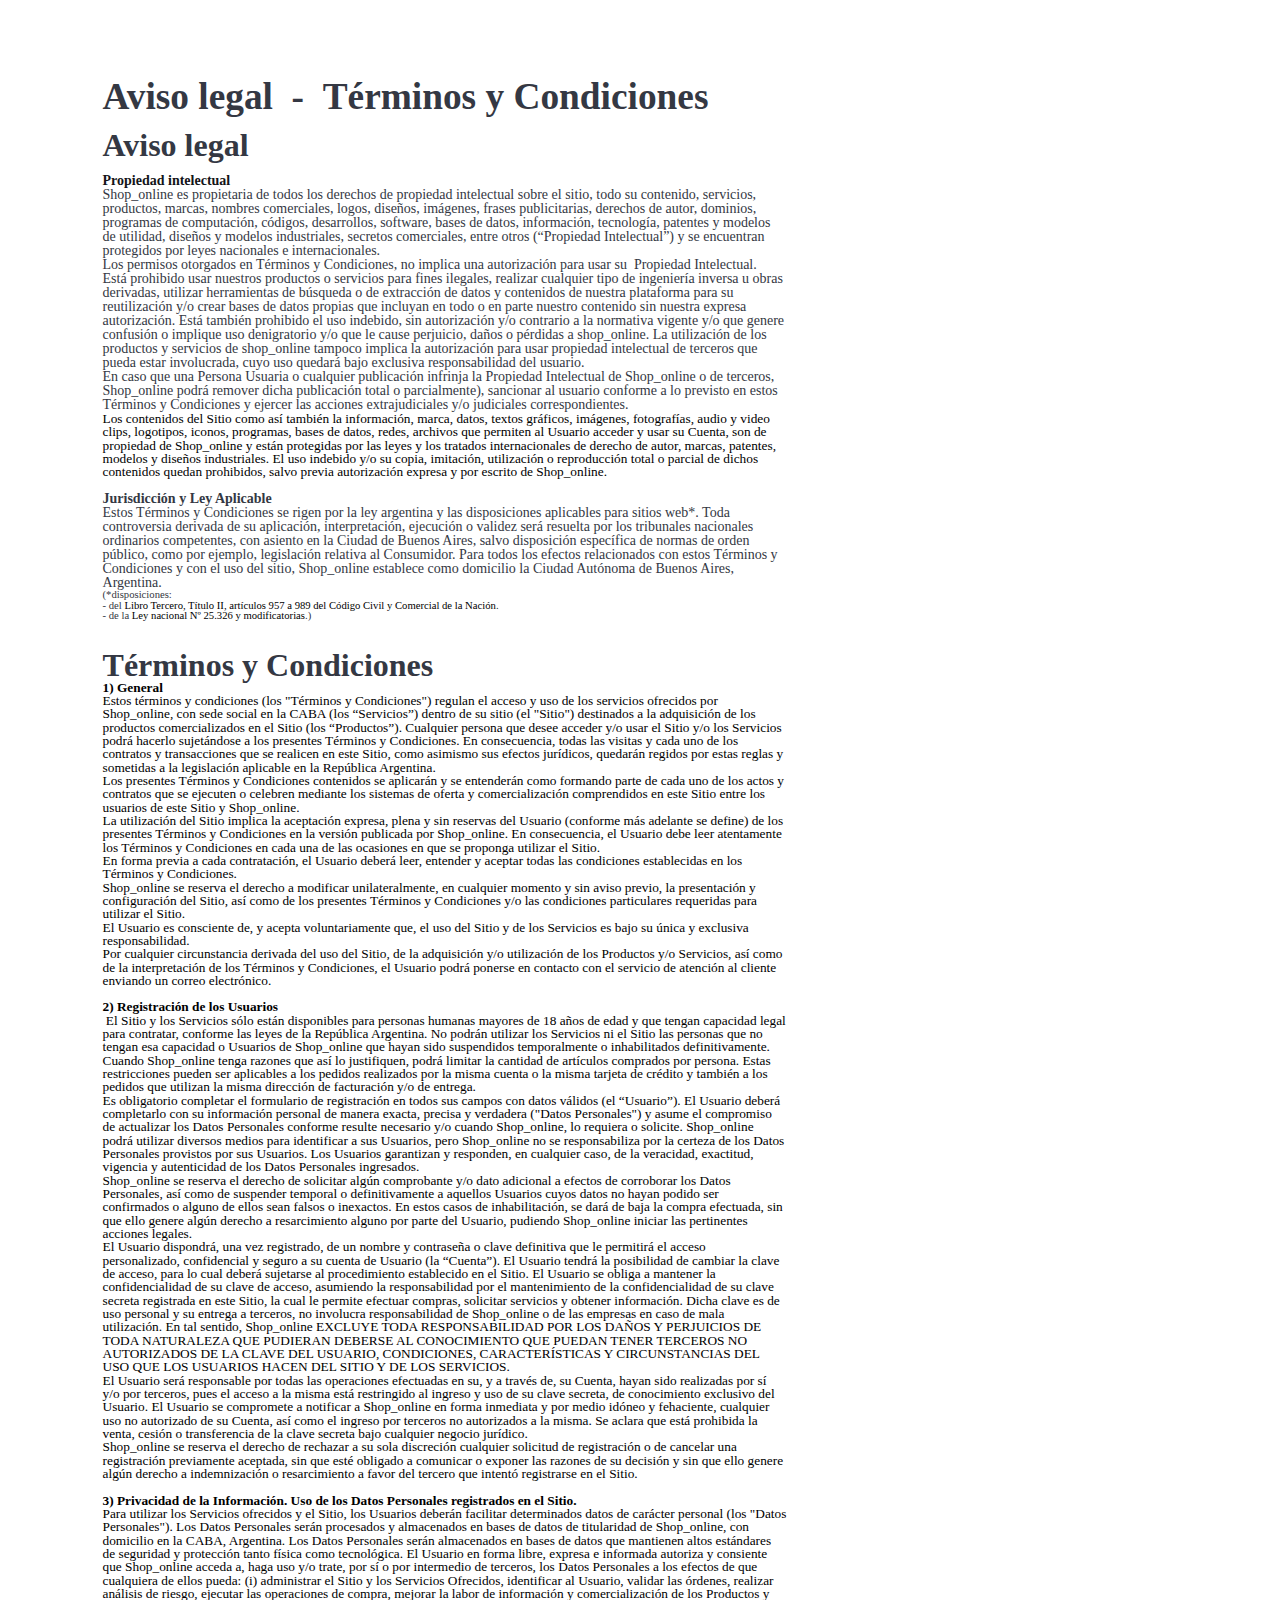
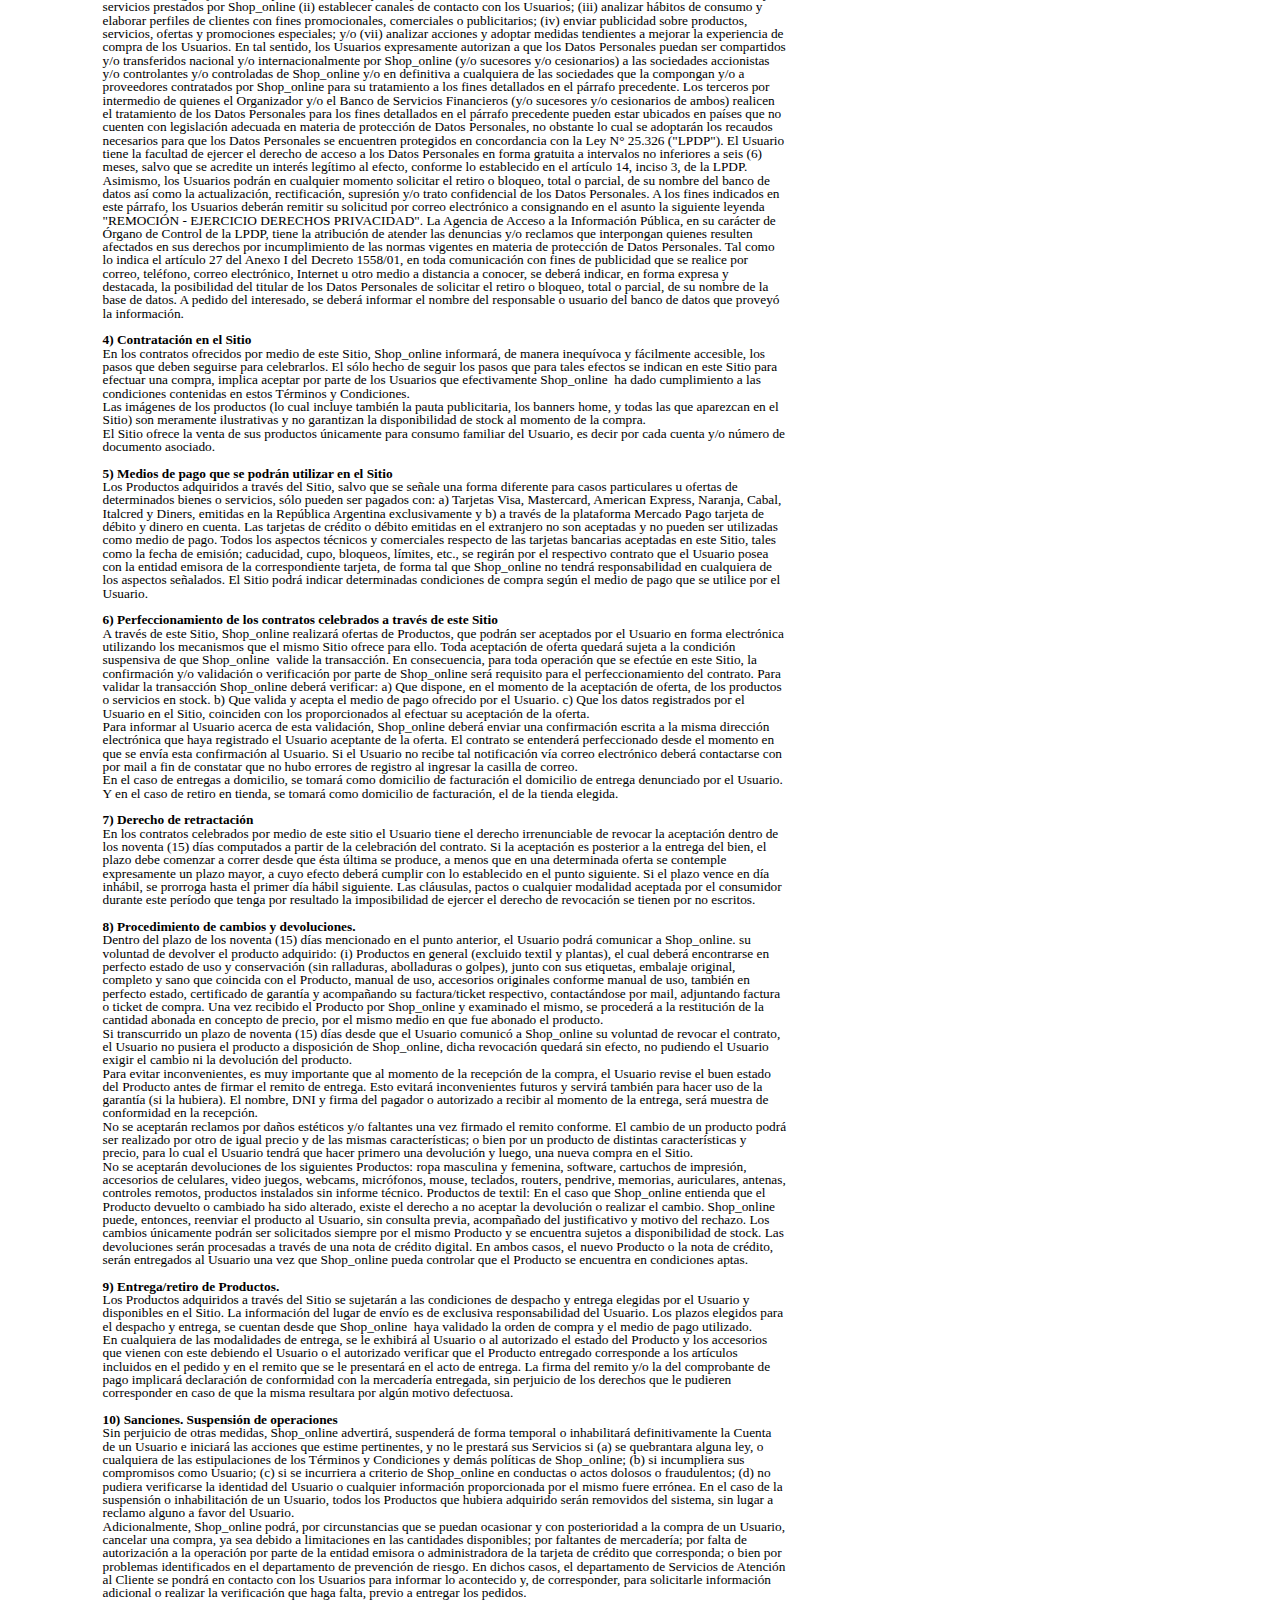
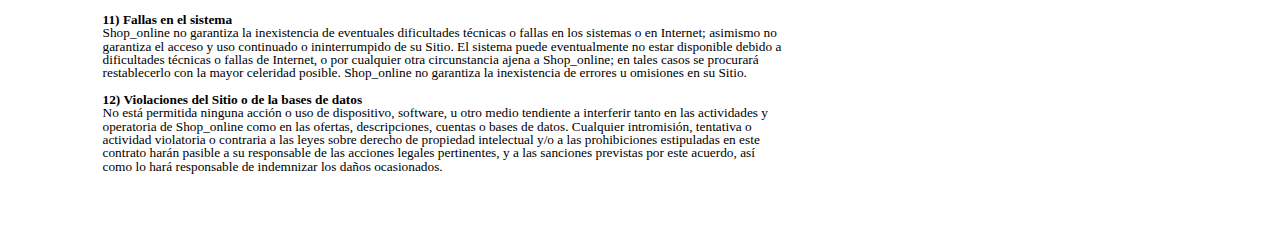
<file: public/views/AvisolegalTerminosyCondiciones.doc.html>
<html><head><meta content="text/html; charset=UTF-8" http-equiv="content-type"><style type="text/css">@import url(https://themes.googleusercontent.com/fonts/css?kit=soa_V42eXREs8LDkwBiWS64fnxpW6PVRuPCJ3776g6XOfsfM6rvuuu7h1pY3r_-A);ol{margin:0;padding:0}table td,table th{padding:0}.c9{color:#000000;font-weight:400;text-decoration:none;vertical-align:baseline;font-size:28pt;font-family:"Arial Narrow";font-style:normal}.c4{color:#343843;font-weight:400;text-decoration:none;vertical-align:baseline;font-size:10.5pt;font-family:"Arial Narrow";font-style:normal}.c5{color:#343843;font-weight:400;text-decoration:none;vertical-align:baseline;font-size:8pt;font-family:"Arial Narrow";font-style:normal}.c1{color:#000000;font-weight:400;text-decoration:none;vertical-align:baseline;font-size:10pt;font-family:"Arial Narrow";font-style:normal}.c11{color:#131418;font-weight:400;text-decoration:none;vertical-align:baseline;font-size:10.5pt;font-family:"Arial Narrow";font-style:normal}.c0{padding-top:0pt;padding-bottom:0pt;line-height:1.0;orphans:2;widows:2;text-align:left}.c15{font-weight:400;text-decoration:none;vertical-align:baseline;font-family:"Arial Narrow";font-style:normal}.c8{vertical-align:baseline;font-size:8pt;color:#000000}.c10{vertical-align:baseline;font-size:8pt;color:#343843}.c18{color:#000000;font-size:24pt}.c3{vertical-align:baseline;font-weight:700}.c14{max-width:512.9pt;padding:42.5pt 28.4pt 28.4pt 70.9pt}.c12{font-size:28pt;color:#343843}.c16{font-size:10.5pt;color:#131418}.c6{font-size:24pt;color:#343843}.c17{font-size:10.5pt;color:#343843}.c13{color:inherit;text-decoration:inherit}.c2{background-color:#ffffff}.c7{height:10pt}.title{padding-top:24pt;color:#000000;font-weight:700;font-size:36pt;padding-bottom:6pt;font-family:"Arial Narrow";line-height:1.0;page-break-after:avoid;orphans:2;widows:2;text-align:left}.subtitle{padding-top:18pt;color:#666666;font-size:24pt;padding-bottom:4pt;font-family:"Georgia";line-height:1.0;page-break-after:avoid;font-style:italic;orphans:2;widows:2;text-align:left}li{color:#000000;font-size:10pt;font-family:"Arial Narrow"}p{margin:0;color:#000000;font-size:10pt;font-family:"Arial Narrow"}h1{padding-top:24pt;color:#000000;font-weight:700;font-size:24pt;padding-bottom:6pt;font-family:"Arial Narrow";line-height:1.0;page-break-after:avoid;orphans:2;widows:2;text-align:left}h2{padding-top:18pt;color:#000000;font-weight:700;font-size:18pt;padding-bottom:4pt;font-family:"Arial Narrow";line-height:1.0;page-break-after:avoid;orphans:2;widows:2;text-align:left}h3{padding-top:14pt;color:#000000;font-weight:700;font-size:14pt;padding-bottom:4pt;font-family:"Arial Narrow";line-height:1.0;page-break-after:avoid;orphans:2;widows:2;text-align:left}h4{padding-top:12pt;color:#000000;font-weight:700;font-size:12pt;padding-bottom:2pt;font-family:"Arial Narrow";line-height:1.0;page-break-after:avoid;orphans:2;widows:2;text-align:left}h5{padding-top:11pt;color:#000000;font-weight:700;font-size:11pt;padding-bottom:2pt;font-family:"Arial Narrow";line-height:1.0;page-break-after:avoid;orphans:2;widows:2;text-align:left}h6{padding-top:10pt;color:#000000;font-weight:700;font-size:10pt;padding-bottom:2pt;font-family:"Arial Narrow";line-height:1.0;page-break-after:avoid;orphans:2;widows:2;text-align:left}</style></head><body class="c2 c14 doc-content"><p class="c0 c7"><span class="c1"></span></p><p class="c0"><span class="c3 c12">Aviso legal &nbsp;- &nbsp;T&eacute;rminos y Condiciones</span></p><p class="c0 c2 c7"><span class="c15 c6"></span></p><p class="c0 c2"><span class="c3 c6">Aviso legal &nbsp;</span></p><p class="c0 c2 c7"><span class="c4"></span></p><p class="c0 c2"><span class="c3 c16">Propiedad intelectual</span></p><p class="c0 c2"><span class="c4">Shop_online es propietaria de todos los derechos de propiedad intelectual sobre el sitio, todo su contenido, servicios, productos, marcas, nombres comerciales, logos, dise&ntilde;os, im&aacute;genes, frases publicitarias, derechos de autor, dominios, programas de computaci&oacute;n, c&oacute;digos, desarrollos, software, bases de datos, informaci&oacute;n, tecnolog&iacute;a, patentes y modelos de utilidad, dise&ntilde;os y modelos industriales, secretos comerciales, entre otros (&ldquo;Propiedad Intelectual&rdquo;) y se encuentran protegidos por leyes nacionales e internacionales.</span></p><p class="c0 c2"><span class="c4">Los permisos otorgados en T&eacute;rminos y Condiciones, no implica una autorizaci&oacute;n para usar su &nbsp;Propiedad Intelectual. </span></p><p class="c0 c2"><span class="c4">Est&aacute; prohibido usar nuestros productos o servicios para fines ilegales, realizar cualquier tipo de ingenier&iacute;a inversa u obras derivadas, utilizar herramientas de b&uacute;squeda o de extracci&oacute;n de datos y contenidos de nuestra plataforma para su reutilizaci&oacute;n y/o crear bases de datos propias que incluyan en todo o en parte nuestro contenido sin nuestra expresa autorizaci&oacute;n. Est&aacute; tambi&eacute;n prohibido el uso indebido, sin autorizaci&oacute;n y/o contrario a la normativa vigente y/o que genere confusi&oacute;n o implique uso denigratorio y/o que le cause perjuicio, da&ntilde;os o p&eacute;rdidas a shop_online. La utilizaci&oacute;n de los productos y servicios de shop_online tampoco implica la autorizaci&oacute;n para usar propiedad intelectual de terceros que pueda estar involucrada, cuyo uso quedar&aacute; bajo exclusiva responsabilidad del usuario.</span></p><p class="c0 c2"><span class="c4">En caso que una Persona Usuaria o cualquier publicaci&oacute;n infrinja la Propiedad Intelectual de Shop_online o de terceros, Shop_online podr&aacute; remover dicha publicaci&oacute;n total o parcialmente), sancionar al usuario conforme a lo previsto en estos T&eacute;rminos y Condiciones y ejercer las acciones extrajudiciales y/o judiciales correspondientes.</span></p><p class="c0"><span class="c1">Los contenidos del Sitio como as&iacute; tambi&eacute;n la informaci&oacute;n, marca, datos, textos gr&aacute;ficos, im&aacute;genes, fotograf&iacute;as, audio y video clips, logotipos, iconos, programas, bases de datos, redes, archivos que permiten al Usuario acceder y usar su Cuenta, son de propiedad de Shop_online y est&aacute;n protegidas por las leyes y los tratados internacionales de derecho de autor, marcas, patentes, modelos y dise&ntilde;os industriales. El uso indebido y/o su copia, imitaci&oacute;n, utilizaci&oacute;n o reproducci&oacute;n total o parcial de dichos contenidos quedan prohibidos, salvo previa autorizaci&oacute;n expresa y por escrito de Shop_online.</span></p><p class="c0 c2 c7"><span class="c4"></span></p><p class="c0 c2"><span class="c3 c17">Jurisdicci&oacute;n y Ley Aplicable</span></p><p class="c0 c2"><span class="c4">Estos T&eacute;rminos y Condiciones se rigen por la ley argentina y las disposiciones aplicables para sitios web*. Toda controversia derivada de su aplicaci&oacute;n, interpretaci&oacute;n, ejecuci&oacute;n o validez ser&aacute; resuelta por los tribunales nacionales ordinarios competentes, con asiento en la Ciudad de Buenos Aires, salvo disposici&oacute;n espec&iacute;fica de normas de orden p&uacute;blico, como por ejemplo, legislaci&oacute;n relativa al Consumidor. Para todos los efectos relacionados con estos T&eacute;rminos y Condiciones y con el uso del sitio, Shop_online establece como domicilio la Ciudad Aut&oacute;noma de Buenos Aires, Argentina.</span></p><p class="c0 c2"><span class="c5">(*disposiciones:</span></p><p class="c0 c2"><span class="c10">- del </span><span class="c8"><a class="c13" href="https://www.google.com/url?q=http://servicios.infoleg.gob.ar/infolegInternet/anexos/235000-239999/235975/texact.htm%2320&amp;sa=D&amp;source=editors&amp;ust=1700251822290022&amp;usg=AOvVaw3SUf1jlJ5wb8RrtbaAm9A9">Libro Tercero, T&iacute;tulo II, art&iacute;culos 957 a 989 del C&oacute;digo Civil y Comercial de la Naci&oacute;n</a></span><span class="c5">.</span></p><p class="c0 c2"><span class="c10">- de la </span><span class="c8"><a class="c13" href="https://www.google.com/url?q=http://servicios.infoleg.gob.ar/infolegInternet/anexos/60000-64999/64790/texact.htm&amp;sa=D&amp;source=editors&amp;ust=1700251822290552&amp;usg=AOvVaw2z7o7zDwpORoq1gXtLfadU">Ley nacional N&ordm; 25.326 y modificatorias</a></span><span class="c5">.)</span></p><p class="c0 c7"><span class="c1"></span></p><p class="c0 c7"><span class="c1"></span></p><p class="c0"><span class="c3 c6">T&eacute;rminos y Condiciones</span></p><p class="c0"><span class="c3">1) General</span></p><p class="c0"><span class="c1">Estos t&eacute;rminos y condiciones (los &quot;T&eacute;rminos y Condiciones&quot;) regulan el acceso y uso de los servicios ofrecidos por Shop_online, con sede social en la CABA (los &ldquo;Servicios&rdquo;) dentro de su sitio (el &quot;Sitio&quot;) destinados a la adquisici&oacute;n de los productos comercializados en el Sitio (los &ldquo;Productos&rdquo;). Cualquier persona que desee acceder y/o usar el Sitio y/o los Servicios podr&aacute; hacerlo sujet&aacute;ndose a los presentes T&eacute;rminos y Condiciones. En consecuencia, todas las visitas y cada uno de los contratos y transacciones que se realicen en este Sitio, como asimismo sus efectos jur&iacute;dicos, quedar&aacute;n regidos por estas reglas y sometidas a la legislaci&oacute;n aplicable en la Rep&uacute;blica Argentina.</span></p><p class="c0"><span class="c1">Los presentes T&eacute;rminos y Condiciones contenidos se aplicar&aacute;n y se entender&aacute;n como formando parte de cada uno de los actos y contratos que se ejecuten o celebren mediante los sistemas de oferta y comercializaci&oacute;n comprendidos en este Sitio entre los usuarios de este Sitio y Shop_online.</span></p><p class="c0"><span class="c1">La utilizaci&oacute;n del Sitio implica la aceptaci&oacute;n expresa, plena y sin reservas del Usuario (conforme m&aacute;s adelante se define) de los presentes T&eacute;rminos y Condiciones en la versi&oacute;n publicada por Shop_online. En consecuencia, el Usuario debe leer atentamente los T&eacute;rminos y Condiciones en cada una de las ocasiones en que se proponga utilizar el Sitio.</span></p><p class="c0"><span class="c1">En forma previa a cada contrataci&oacute;n, el Usuario deber&aacute; leer, entender y aceptar todas las condiciones establecidas en los T&eacute;rminos y Condiciones.</span></p><p class="c0"><span class="c1">Shop_online se reserva el derecho a modificar unilateralmente, en cualquier momento y sin aviso previo, la presentaci&oacute;n y configuraci&oacute;n del Sitio, as&iacute; como de los presentes T&eacute;rminos y Condiciones y/o las condiciones particulares requeridas para utilizar el Sitio.</span></p><p class="c0"><span class="c1">El Usuario es consciente de, y acepta voluntariamente que, el uso del Sitio y de los Servicios es bajo su &uacute;nica y exclusiva responsabilidad.</span></p><p class="c0"><span class="c1">Por cualquier circunstancia derivada del uso del Sitio, de la adquisici&oacute;n y/o utilizaci&oacute;n de los Productos y/o Servicios, as&iacute; como de la interpretaci&oacute;n de los T&eacute;rminos y Condiciones, el Usuario podr&aacute; ponerse en contacto con el servicio de atenci&oacute;n al cliente enviando un correo electr&oacute;nico.</span></p><p class="c0 c7"><span class="c1"></span></p><p class="c0"><span class="c3">2) Registraci&oacute;n de los Usuarios</span></p><p class="c0"><span class="c1">&nbsp;El Sitio y los Servicios s&oacute;lo est&aacute;n disponibles para personas humanas mayores de 18 a&ntilde;os de edad y que tengan capacidad legal para contratar, conforme las leyes de la Rep&uacute;blica Argentina. No podr&aacute;n utilizar los Servicios ni el Sitio las personas que no tengan esa capacidad o Usuarios de Shop_online que hayan sido suspendidos temporalmente o inhabilitados definitivamente. Cuando Shop_online tenga razones que as&iacute; lo justifiquen, podr&aacute; limitar la cantidad de art&iacute;culos comprados por persona. Estas restricciones pueden ser aplicables a los pedidos realizados por la misma cuenta o la misma tarjeta de cr&eacute;dito y tambi&eacute;n a los pedidos que utilizan la misma direcci&oacute;n de facturaci&oacute;n y/o de entrega.</span></p><p class="c0"><span class="c1">Es obligatorio completar el formulario de registraci&oacute;n en todos sus campos con datos v&aacute;lidos (el &ldquo;Usuario&rdquo;). El Usuario deber&aacute; completarlo con su informaci&oacute;n personal de manera exacta, precisa y verdadera (&quot;Datos Personales&quot;) y asume el compromiso de actualizar los Datos Personales conforme resulte necesario y/o cuando Shop_online, lo requiera o solicite. Shop_online podr&aacute; utilizar diversos medios para identificar a sus Usuarios, pero Shop_online no se responsabiliza por la certeza de los Datos Personales provistos por sus Usuarios. Los Usuarios garantizan y responden, en cualquier caso, de la veracidad, exactitud, vigencia y autenticidad de los Datos Personales ingresados.</span></p><p class="c0"><span class="c1">Shop_online se reserva el derecho de solicitar alg&uacute;n comprobante y/o dato adicional a efectos de corroborar los Datos Personales, as&iacute; como de suspender temporal o definitivamente a aquellos Usuarios cuyos datos no hayan podido ser confirmados o alguno de ellos sean falsos o inexactos. En estos casos de inhabilitaci&oacute;n, se dar&aacute; de baja la compra efectuada, sin que ello genere alg&uacute;n derecho a resarcimiento alguno por parte del Usuario, pudiendo Shop_online iniciar las pertinentes acciones legales.</span></p><p class="c0"><span class="c1">El Usuario dispondr&aacute;, una vez registrado, de un nombre y contrase&ntilde;a o clave definitiva que le permitir&aacute; el acceso personalizado, confidencial y seguro a su cuenta de Usuario (la &ldquo;Cuenta&rdquo;). El Usuario tendr&aacute; la posibilidad de cambiar la clave de acceso, para lo cual deber&aacute; sujetarse al procedimiento establecido en el Sitio. El Usuario se obliga a mantener la confidencialidad de su clave de acceso, asumiendo la responsabilidad por el mantenimiento de la confidencialidad de su clave secreta registrada en este Sitio, la cual le permite efectuar compras, solicitar servicios y obtener informaci&oacute;n. Dicha clave es de uso personal y su entrega a terceros, no involucra responsabilidad de Shop_online o de las empresas en caso de mala utilizaci&oacute;n. En tal sentido, Shop_online EXCLUYE TODA RESPONSABILIDAD POR LOS DA&Ntilde;OS Y PERJUICIOS DE TODA NATURALEZA QUE PUDIERAN DEBERSE AL CONOCIMIENTO QUE PUEDAN TENER TERCEROS NO AUTORIZADOS DE LA CLAVE DEL USUARIO, CONDICIONES, CARACTER&Iacute;STICAS Y CIRCUNSTANCIAS DEL USO QUE LOS USUARIOS HACEN DEL SITIO Y DE LOS SERVICIOS.</span></p><p class="c0"><span class="c1">El Usuario ser&aacute; responsable por todas las operaciones efectuadas en su, y a trav&eacute;s de, su Cuenta, hayan sido realizadas por s&iacute; y/o por terceros, pues el acceso a la misma est&aacute; restringido al ingreso y uso de su clave secreta, de conocimiento exclusivo del Usuario. El Usuario se compromete a notificar a Shop_online en forma inmediata y por medio id&oacute;neo y fehaciente, cualquier uso no autorizado de su Cuenta, as&iacute; como el ingreso por terceros no autorizados a la misma. Se aclara que est&aacute; prohibida la venta, cesi&oacute;n o transferencia de la clave secreta bajo cualquier negocio jur&iacute;dico.</span></p><p class="c0"><span class="c1">Shop_online se reserva el derecho de rechazar a su sola discreci&oacute;n cualquier solicitud de registraci&oacute;n o de cancelar una registraci&oacute;n previamente aceptada, sin que est&eacute; obligado a comunicar o exponer las razones de su decisi&oacute;n y sin que ello genere alg&uacute;n derecho a indemnizaci&oacute;n o resarcimiento a favor del tercero que intent&oacute; registrarse en el Sitio.</span></p><p class="c0 c7"><span class="c1"></span></p><p class="c0"><span class="c3">3) Privacidad de la Informaci&oacute;n. Uso de los Datos Personales registrados en el Sitio.</span></p><p class="c0"><span class="c1">Para utilizar los Servicios ofrecidos y el Sitio, los Usuarios deber&aacute;n facilitar determinados datos de car&aacute;cter personal (los &quot;Datos Personales&quot;). Los Datos Personales ser&aacute;n procesados y almacenados en bases de datos de titularidad de Shop_online, con domicilio en la CABA, Argentina. Los Datos Personales ser&aacute;n almacenados en bases de datos que mantienen altos est&aacute;ndares de seguridad y protecci&oacute;n tanto f&iacute;sica como tecnol&oacute;gica. El Usuario en forma libre, expresa e informada autoriza y consiente que Shop_online acceda a, haga uso y/o trate, por s&iacute; o por intermedio de terceros, los Datos Personales a los efectos de que cualquiera de ellos pueda: (i) administrar el Sitio y los Servicios Ofrecidos, identificar al Usuario, validar las &oacute;rdenes, realizar an&aacute;lisis de riesgo, ejecutar las operaciones de compra, mejorar la labor de informaci&oacute;n y comercializaci&oacute;n de los Productos y servicios prestados por Shop_online (ii) establecer canales de contacto con los Usuarios; (iii) analizar h&aacute;bitos de consumo y elaborar perfiles de clientes con fines promocionales, comerciales o publicitarios; (iv) enviar publicidad sobre productos, servicios, ofertas y promociones especiales; y/o (vii) analizar acciones y adoptar medidas tendientes a mejorar la experiencia de compra de los Usuarios. En tal sentido, los Usuarios expresamente autorizan a que los Datos Personales puedan ser compartidos y/o transferidos nacional y/o internacionalmente por Shop_online (y/o sucesores y/o cesionarios) a las sociedades accionistas y/o controlantes y/o controladas de Shop_online y/o en definitiva a cualquiera de las sociedades que la compongan y/o a proveedores contratados por Shop_online para su tratamiento a los fines detallados en el p&aacute;rrafo precedente. Los terceros por intermedio de quienes el Organizador y/o el Banco de Servicios Financieros (y/o sucesores y/o cesionarios de ambos) realicen el tratamiento de los Datos Personales para los fines detallados en el p&aacute;rrafo precedente pueden estar ubicados en pa&iacute;ses que no cuenten con legislaci&oacute;n adecuada en materia de protecci&oacute;n de Datos Personales, no obstante lo cual se adoptar&aacute;n los recaudos necesarios para que los Datos Personales se encuentren protegidos en concordancia con la Ley N&deg; 25.326 (&quot;LPDP&quot;). El Usuario tiene la facultad de ejercer el derecho de acceso a los Datos Personales en forma gratuita a intervalos no inferiores a seis (6) meses, salvo que se acredite un inter&eacute;s leg&iacute;timo al efecto, conforme lo establecido en el art&iacute;culo 14, inciso 3, de la LPDP. Asimismo, los Usuarios podr&aacute;n en cualquier momento solicitar el retiro o bloqueo, total o parcial, de su nombre del banco de datos as&iacute; como la actualizaci&oacute;n, rectificaci&oacute;n, supresi&oacute;n y/o trato confidencial de los Datos Personales. A los fines indicados en este p&aacute;rrafo, los Usuarios deber&aacute;n remitir su solicitud por correo electr&oacute;nico a consignando en el asunto la siguiente leyenda &quot;REMOCI&Oacute;N - EJERCICIO DERECHOS PRIVACIDAD&quot;. La Agencia de Acceso a la Informaci&oacute;n P&uacute;blica, en su car&aacute;cter de &Oacute;rgano de Control de la LPDP, tiene la atribuci&oacute;n de atender las denuncias y/o reclamos que interpongan quienes resulten afectados en sus derechos por incumplimiento de las normas vigentes en materia de protecci&oacute;n de Datos Personales. Tal como lo indica el art&iacute;culo 27 del Anexo I del Decreto 1558/01, en toda comunicaci&oacute;n con fines de publicidad que se realice por correo, tel&eacute;fono, correo electr&oacute;nico, Internet u otro medio a distancia a conocer, se deber&aacute; indicar, en forma expresa y destacada, la posibilidad del titular de los Datos Personales de solicitar el retiro o bloqueo, total o parcial, de su nombre de la base de datos. A pedido del interesado, se deber&aacute; informar el nombre del responsable o usuario del banco de datos que provey&oacute; la informaci&oacute;n.</span></p><p class="c0 c7"><span class="c1"></span></p><p class="c0"><span class="c3">4) Contrataci&oacute;n en el Sitio</span></p><p class="c0"><span class="c1">En los contratos ofrecidos por medio de este Sitio, Shop_online informar&aacute;, de manera inequ&iacute;voca y f&aacute;cilmente accesible, los pasos que deben seguirse para celebrarlos. El s&oacute;lo hecho de seguir los pasos que para tales efectos se indican en este Sitio para efectuar una compra, implica aceptar por parte de los Usuarios que efectivamente Shop_online &nbsp;ha dado cumplimiento a las condiciones contenidas en estos T&eacute;rminos y Condiciones.</span></p><p class="c0"><span class="c1">Las im&aacute;genes de los productos (lo cual incluye tambi&eacute;n la pauta publicitaria, los banners home, y todas las que aparezcan en el Sitio) son meramente ilustrativas y no garantizan la disponibilidad de stock al momento de la compra.</span></p><p class="c0"><span class="c1">El Sitio ofrece la venta de sus productos &uacute;nicamente para consumo familiar del Usuario, es decir por cada cuenta y/o n&uacute;mero de documento asociado.</span></p><p class="c0 c7"><span class="c1"></span></p><p class="c0"><span class="c3">5) Medios de pago que se podr&aacute;n utilizar en el Sitio</span></p><p class="c0"><span class="c1">Los Productos adquiridos a trav&eacute;s del Sitio, salvo que se se&ntilde;ale una forma diferente para casos particulares u ofertas de determinados bienes o servicios, s&oacute;lo pueden ser pagados con: a) Tarjetas Visa, Mastercard, American Express, Naranja, Cabal, Italcred y Diners, emitidas en la Rep&uacute;blica Argentina exclusivamente y b) a trav&eacute;s de la plataforma Mercado Pago tarjeta de d&eacute;bito y dinero en cuenta. Las tarjetas de cr&eacute;dito o d&eacute;bito emitidas en el extranjero no son aceptadas y no pueden ser utilizadas como medio de pago. Todos los aspectos t&eacute;cnicos y comerciales respecto de las tarjetas bancarias aceptadas en este Sitio, tales como la fecha de emisi&oacute;n; caducidad, cupo, bloqueos, l&iacute;mites, etc., se regir&aacute;n por el respectivo contrato que el Usuario posea con la entidad emisora de la correspondiente tarjeta, de forma tal que Shop_online no tendr&aacute; responsabilidad en cualquiera de los aspectos se&ntilde;alados. El Sitio podr&aacute; indicar determinadas condiciones de compra seg&uacute;n el medio de pago que se utilice por el Usuario.</span></p><p class="c0 c7"><span class="c1"></span></p><p class="c0"><span class="c3">6) Perfeccionamiento de los contratos celebrados a trav&eacute;s de este Sitio</span></p><p class="c0"><span class="c1">A trav&eacute;s de este Sitio, Shop_online realizar&aacute; ofertas de Productos, que podr&aacute;n ser aceptados por el Usuario en forma electr&oacute;nica utilizando los mecanismos que el mismo Sitio ofrece para ello. Toda aceptaci&oacute;n de oferta quedar&aacute; sujeta a la condici&oacute;n suspensiva de que Shop_online &nbsp;valide la transacci&oacute;n. En consecuencia, para toda operaci&oacute;n que se efect&uacute;e en este Sitio, la confirmaci&oacute;n y/o validaci&oacute;n o verificaci&oacute;n por parte de Shop_online ser&aacute; requisito para el perfeccionamiento del contrato. Para validar la transacci&oacute;n Shop_online deber&aacute; verificar: a) Que dispone, en el momento de la aceptaci&oacute;n de oferta, de los productos o servicios en stock. b) Que valida y acepta el medio de pago ofrecido por el Usuario. c) Que los datos registrados por el Usuario en el Sitio, coinciden con los proporcionados al efectuar su aceptaci&oacute;n de la oferta.</span></p><p class="c0"><span class="c1">Para informar al Usuario acerca de esta validaci&oacute;n, Shop_online deber&aacute; enviar una confirmaci&oacute;n escrita a la misma direcci&oacute;n electr&oacute;nica que haya registrado el Usuario aceptante de la oferta. El contrato se entender&aacute; perfeccionado desde el momento en que se env&iacute;a esta confirmaci&oacute;n al Usuario. Si el Usuario no recibe tal notificaci&oacute;n v&iacute;a correo electr&oacute;nico deber&aacute; contactarse con por mail a fin de constatar que no hubo errores de registro al ingresar la casilla de correo.</span></p><p class="c0"><span class="c1">En el caso de entregas a domicilio, se tomar&aacute; como domicilio de facturaci&oacute;n el domicilio de entrega denunciado por el Usuario. Y en el caso de retiro en tienda, se tomar&aacute; como domicilio de facturaci&oacute;n, el de la tienda elegida.</span></p><p class="c0 c7"><span class="c1"></span></p><p class="c0"><span class="c3">7) Derecho de retractaci&oacute;n</span></p><p class="c0"><span class="c1">En los contratos celebrados por medio de este sitio el Usuario tiene el derecho irrenunciable de revocar la aceptaci&oacute;n dentro de los noventa (15) d&iacute;as computados a partir de la celebraci&oacute;n del contrato. Si la aceptaci&oacute;n es posterior a la entrega del bien, el plazo debe comenzar a correr desde que &eacute;sta &uacute;ltima se produce, a menos que en una determinada oferta se contemple expresamente un plazo mayor, a cuyo efecto deber&aacute; cumplir con lo establecido en el punto siguiente. Si el plazo vence en d&iacute;a inh&aacute;bil, se prorroga hasta el primer d&iacute;a h&aacute;bil siguiente. Las cl&aacute;usulas, pactos o cualquier modalidad aceptada por el consumidor durante este per&iacute;odo que tenga por resultado la imposibilidad de ejercer el derecho de revocaci&oacute;n se tienen por no escritos.</span></p><p class="c0 c7"><span class="c1"></span></p><p class="c0"><span class="c3">8) Procedimiento de cambios y devoluciones.</span></p><p class="c0"><span class="c1">Dentro del plazo de los noventa (15) d&iacute;as mencionado en el punto anterior, el Usuario podr&aacute; comunicar a Shop_online. su voluntad de devolver el producto adquirido: (i) Productos en general (excluido textil y plantas), el cual deber&aacute; encontrarse en perfecto estado de uso y conservaci&oacute;n (sin ralladuras, abolladuras o golpes), junto con sus etiquetas, embalaje original, completo y sano que coincida con el Producto, manual de uso, accesorios originales conforme manual de uso, tambi&eacute;n en perfecto estado, certificado de garant&iacute;a y acompa&ntilde;ando su factura/ticket respectivo, contact&aacute;ndose por mail, adjuntando factura o ticket de compra. Una vez recibido el Producto por Shop_online y examinado el mismo, se proceder&aacute; a la restituci&oacute;n de la cantidad abonada en concepto de precio, por el mismo medio en que fue abonado el producto.</span></p><p class="c0"><span class="c1">Si transcurrido un plazo de noventa (15) d&iacute;as desde que el Usuario comunic&oacute; a Shop_online su voluntad de revocar el contrato, el Usuario no pusiera el producto a disposici&oacute;n de Shop_online, dicha revocaci&oacute;n quedar&aacute; sin efecto, no pudiendo el Usuario exigir el cambio ni la devoluci&oacute;n del producto.</span></p><p class="c0"><span class="c1">Para evitar inconvenientes, es muy importante que al momento de la recepci&oacute;n de la compra, el Usuario revise el buen estado del Producto antes de firmar el remito de entrega. Esto evitar&aacute; inconvenientes futuros y servir&aacute; tambi&eacute;n para hacer uso de la garant&iacute;a (si la hubiera). El nombre, DNI y firma del pagador o autorizado a recibir al momento de la entrega, ser&aacute; muestra de conformidad en la recepci&oacute;n.</span></p><p class="c0"><span class="c1">No se aceptar&aacute;n reclamos por da&ntilde;os est&eacute;ticos y/o faltantes una vez firmado el remito conforme. El cambio de un producto podr&aacute; ser realizado por otro de igual precio y de las mismas caracter&iacute;sticas; o bien por un producto de distintas caracter&iacute;sticas y precio, para lo cual el Usuario tendr&aacute; que hacer primero una devoluci&oacute;n y luego, una nueva compra en el Sitio.</span></p><p class="c0"><span class="c1">No se aceptar&aacute;n devoluciones de los siguientes Productos: ropa masculina y femenina, software, cartuchos de impresi&oacute;n, accesorios de celulares, video juegos, webcams, micr&oacute;fonos, mouse, teclados, routers, pendrive, memorias, auriculares, antenas, controles remotos, productos instalados sin informe t&eacute;cnico. Productos de textil: En el caso que Shop_online entienda que el Producto devuelto o cambiado ha sido alterado, existe el derecho a no aceptar la devoluci&oacute;n o realizar el cambio. Shop_online puede, entonces, reenviar el producto al Usuario, sin consulta previa, acompa&ntilde;ado del justificativo y motivo del rechazo. Los cambios &uacute;nicamente podr&aacute;n ser solicitados siempre por el mismo Producto y se encuentra sujetos a disponibilidad de stock. Las devoluciones ser&aacute;n procesadas a trav&eacute;s de una nota de cr&eacute;dito digital. En ambos casos, el nuevo Producto o la nota de cr&eacute;dito, ser&aacute;n entregados al Usuario una vez que Shop_online pueda controlar que el Producto se encuentra en condiciones aptas.</span></p><p class="c0 c7"><span class="c1"></span></p><p class="c0"><span class="c3">9) Entrega/retiro de Productos.</span></p><p class="c0"><span class="c1">Los Productos adquiridos a trav&eacute;s del Sitio se sujetar&aacute;n a las condiciones de despacho y entrega elegidas por el Usuario y disponibles en el Sitio. La informaci&oacute;n del lugar de env&iacute;o es de exclusiva responsabilidad del Usuario. Los plazos elegidos para el despacho y entrega, se cuentan desde que Shop_online &nbsp;haya validado la orden de compra y el medio de pago utilizado.</span></p><p class="c0"><span class="c1">En cualquiera de las modalidades de entrega, se le exhibir&aacute; al Usuario o al autorizado el estado del Producto y los accesorios que vienen con este debiendo el Usuario o el autorizado verificar que el Producto entregado corresponde a los art&iacute;culos incluidos en el pedido y en el remito que se le presentar&aacute; en el acto de entrega. La firma del remito y/o la del comprobante de pago implicar&aacute; declaraci&oacute;n de conformidad con la mercader&iacute;a entregada, sin perjuicio de los derechos que le pudieren corresponder en caso de que la misma resultara por alg&uacute;n motivo defectuosa.</span></p><p class="c0 c7"><span class="c1"></span></p><p class="c0"><span class="c3">10) Sanciones. Suspensi&oacute;n de operaciones</span></p><p class="c0"><span class="c1">Sin perjuicio de otras medidas, Shop_online advertir&aacute;, suspender&aacute; de forma temporal o inhabilitar&aacute; definitivamente la Cuenta de un Usuario e iniciar&aacute; las acciones que estime pertinentes, y no le prestar&aacute; sus Servicios si (a) se quebrantara alguna ley, o cualquiera de las estipulaciones de los T&eacute;rminos y Condiciones y dem&aacute;s pol&iacute;ticas de Shop_online; (b) si incumpliera sus compromisos como Usuario; (c) si se incurriera a criterio de Shop_online en conductas o actos dolosos o fraudulentos; (d) no pudiera verificarse la identidad del Usuario o cualquier informaci&oacute;n proporcionada por el mismo fuere err&oacute;nea. En el caso de la suspensi&oacute;n o inhabilitaci&oacute;n de un Usuario, todos los Productos que hubiera adquirido ser&aacute;n removidos del sistema, sin lugar a reclamo alguno a favor del Usuario.</span></p><p class="c0"><span class="c1">Adicionalmente, Shop_online podr&aacute;, por circunstancias que se puedan ocasionar y con posterioridad a la compra de un Usuario, cancelar una compra, ya sea debido a limitaciones en las cantidades disponibles; por faltantes de mercader&iacute;a; por falta de autorizaci&oacute;n a la operaci&oacute;n por parte de la entidad emisora o administradora de la tarjeta de cr&eacute;dito que corresponda; o bien por problemas identificados en el departamento de prevenci&oacute;n de riesgo. En dichos casos, el departamento de Servicios de Atenci&oacute;n al Cliente se pondr&aacute; en contacto con los Usuarios para informar lo acontecido y, de corresponder, para solicitarle informaci&oacute;n adicional o realizar la verificaci&oacute;n que haga falta, previo a entregar los pedidos.</span></p><p class="c0 c7"><span class="c1"></span></p><p class="c0"><span class="c3">11) Fallas en el sistema</span></p><p class="c0"><span class="c1">Shop_online no garantiza la inexistencia de eventuales dificultades t&eacute;cnicas o fallas en los sistemas o en Internet; asimismo no garantiza el acceso y uso continuado o ininterrumpido de su Sitio. El sistema puede eventualmente no estar disponible debido a dificultades t&eacute;cnicas o fallas de Internet, o por cualquier otra circunstancia ajena a Shop_online; en tales casos se procurar&aacute; restablecerlo con la mayor celeridad posible. Shop_online no garantiza la inexistencia de errores u omisiones en su Sitio.</span></p><p class="c0 c7"><span class="c1"></span></p><p class="c0"><span class="c3">12) Violaciones del Sitio o de la bases de datos</span></p><p class="c0"><span class="c1">No est&aacute; permitida ninguna acci&oacute;n o uso de dispositivo, software, u otro medio tendiente a interferir tanto en las actividades y operatoria de Shop_online como en las ofertas, descripciones, cuentas o bases de datos. Cualquier intromisi&oacute;n, tentativa o actividad violatoria o contraria a las leyes sobre derecho de propiedad intelectual y/o a las prohibiciones estipuladas en este contrato har&aacute;n pasible a su responsable de las acciones legales pertinentes, y a las sanciones previstas por este acuerdo, as&iacute; como lo har&aacute; responsable de indemnizar los da&ntilde;os ocasionados.</span></p><p class="c0 c7"><span class="c1"></span></p></body></html>
</file>
